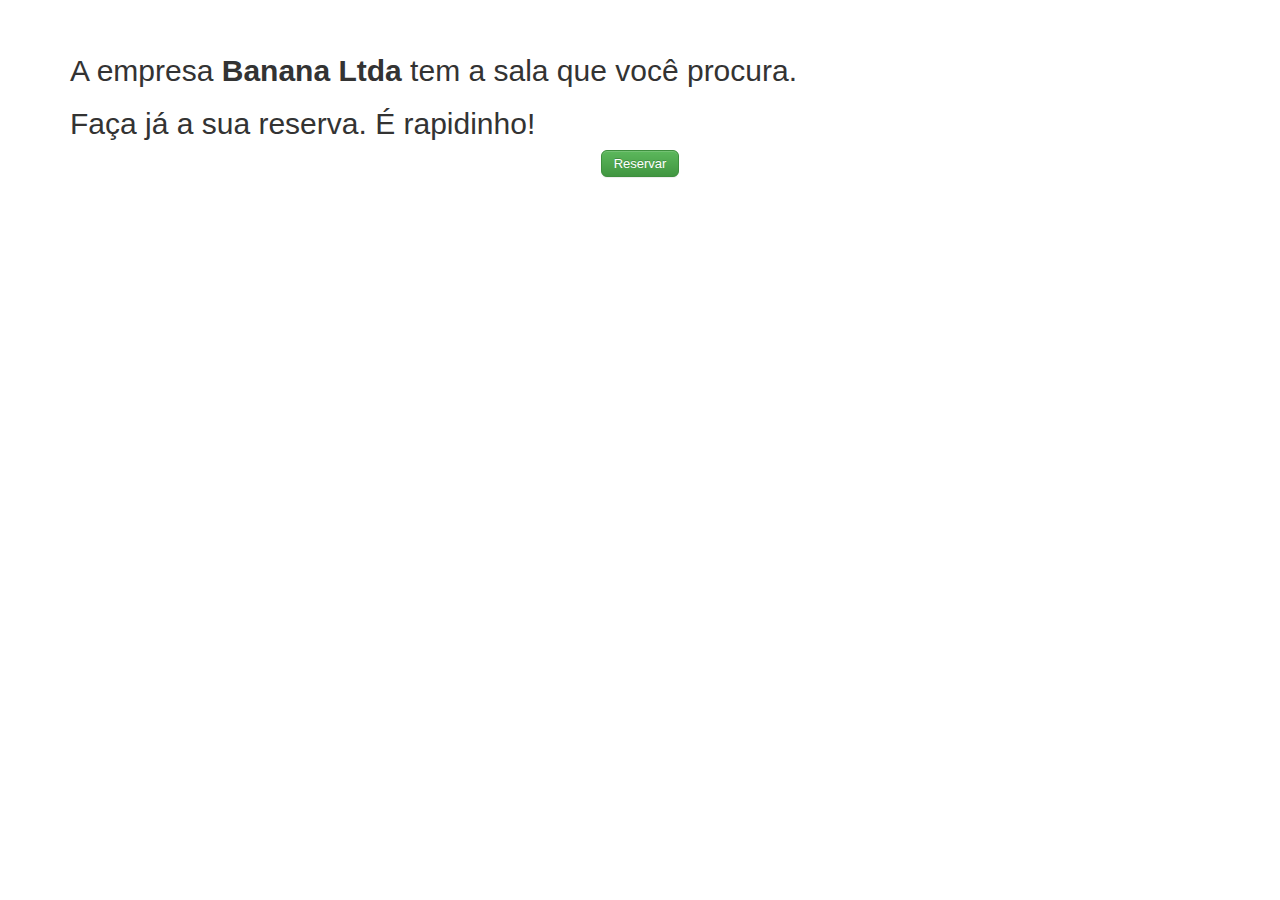
<file: reserva/src/main/webapp/index.html>
<!DOCTYPE html>
<html lang="pt_br" data-ng-app="app" >
	<head>	
		<meta charset="UTF-8">
		<meta name="viewport" content="width=device-width, initial-scale=1">
	
		<title>Projeto Reservas</title>
		
		<link rel="stylesheet" href="resources/css/open-sans.css" />
		<link rel="stylesheet" href="resources/css/bootstrap/css/bootstrap.min.css">
		<link rel="stylesheet" href="resources/css/bootstrap/css/bootstrap-theme.min.css">
		<link rel="stylesheet" href="resources/css/labtrans.css">
	</head>
	
	<body>
		<div id="fullContent" >
			<div id="content">
				<div class="container">
					<!-- INICIO CONTEÚDO -->
					<div data-ng-view></div>
					<!-- FIM CONTEÚDO -->
				</div>
			</div>
		</div>
			
		<!-- DEPENDÊNCIAS JAVA SCRIPT -->
		<script type="text/javascript" src="resources/js/jquery/jquery-2.1.3.min.js"></script>
		<script type="text/javascript" src="resources/js/base64/jquery.base64.min.js"></script>
		<script type="text/javascript" src="resources/js/jquery/jquery.maskedinput.min.js"></script>
		<script type="text/javascript" src="resources/js/jquery/jquery.maskmoney.min.js"></script>
		<script type="text/javascript" src="resources/css/bootstrap/js/bootstrap.min.js"></script>
		
		<script type="text/javascript" src="resources/js/typeahead/bootstrap3-typeahead.min.js"></script>
		<script type="text/javascript" src="resources/js/bootstrap-datepicker/js/moment-with-locales.min.js"></script>
		<script type="text/javascript" src="resources/js/bootstrap-datepicker/js/bootstrap-datetimepicker.min.js"></script>
		
		<script type="text/javascript" src="resources/js/angular/angular.min.js"></script>
		<script type="text/javascript" src="resources/js/angular/angular-route.min.js"></script>
		<script type="text/javascript" src="resources/js/angular/angular-cookies.min.js"></script>
		<script type="text/javascript" src="resources/js/angular/angular-locale_pt-br.js"></script>
		
		<script type="text/javascript" src="resources/js/ngTable/ng-table.min.js"></script>	
		<script type="text/javascript" src="resources/js/angular-validation/angular-validation.min.js"></script>

		<script type="text/javascript" src="application/directives/directives.js"></script>
		<script type="text/javascript" src="application/security/security.js"></script>
		<script type="text/javascript" src="application/message/message.js"></script>
		<script type="text/javascript" src="application/app.js"></script>
		
		<!-- Controllers -->
		<script type="text/javascript" src="application/controllers/ReservaController.js"></script>
	</body>
</html>
</file>
<file: reserva/src/main/webapp/resources/css/open-sans.css>
/* Open Sans @font-face kit */

/* BEGIN Light */
@font-face {
  font-family: 'Open Sans';
  src: url('../fonts/Light/OpenSans-Light.eot');
  src: url('../fonts/Light/OpenSans-Light.eot?#iefix') format('embedded-opentype'),
       url('../fonts/Light/OpenSans-Light.woff') format('woff'),
       url('../fonts/Light/OpenSans-Light.ttf') format('truetype'),
       url('../fonts/Light/OpenSans-Light.svg#OpenSansLight') format('svg');
  font-weight: 300;
  font-style: normal;
}
/* END Light */

/* BEGIN Regular */
@font-face {
  font-family: 'Open Sans';
  src:  url('../fonts/Regular/OpenSans-Regular.eot');
  src:  url('../fonts/Regular/OpenSans-Regular.eot?#iefix') format('embedded-opentype'),
        url('../fonts/Regular/OpenSans-Regular.woff') format('woff'),
        url('../fonts/Regular/OpenSans-Regular.ttf') format('truetype'),
        url('../fonts/Regular/OpenSans-Regular.svg#OpenSansRegular') format('svg');
  font-weight: normal;
  font-style: normal;
}
/* END Regular */


/* BEGIN Semibold */
@font-face {
  font-family: 'Open Sans';
  src:  url('../fonts/Semibold/OpenSans-Semibold.eot');
  src:  url('../fonts/Semibold/OpenSans-Semibold.eot?#iefix') format('embedded-opentype'),
        url('../fonts/Semibold/OpenSans-Semibold.woff') format('woff'),
        url('../fonts/Semibold/OpenSans-Semibold.ttf') format('truetype'),
        url('../fonts/Semibold/OpenSans-Semibold.svg#OpenSansSemibold') format('svg');
  font-weight: 600;
  font-style: normal;
}
/* END Semibold */

/* BEGIN Bold */
@font-face {
  font-family: 'Open Sans';
  src:  url('../fonts/Bold/OpenSans-Bold.eot');
  src:  url('../fonts/Bold/OpenSans-Bold.eot?#iefix') format('embedded-opentype'),
        url('../fonts/Bold/OpenSans-Bold.ttf') format('truetype'),
        url('../fonts/Bold/OpenSans-Bold.svg#OpenSansBold') format('svg');
  font-weight: bold;
  font-style: normal;
}
/* END Bold */

/* BEGIN Extrabold */
@font-face {
  font-family: 'Open Sans';
  src:  url('../fonts/ExtraBold/OpenSans-ExtraBold.eot');
  src:  url('../fonts/ExtraBold/OpenSans-ExtraBold.eot?#iefix') format('embedded-opentype'),
        url('../fonts/ExtraBold/OpenSans-ExtraBold.woff') format('woff'),
        url('../fonts/ExtraBold/OpenSans-ExtraBold.ttf') format('truetype'),
        url('../fonts/ExtraBold/OpenSans-ExtraBold.svg#OpenSansExtrabold') format('svg');
  font-weight: 800;
  font-style: normal;
}
/* END Extrabold */
</file>
<file: reserva/src/main/webapp/resources/css/labtrans.css>
@CHARSET "UTF-8";

html, body {
	margin: 0;
	padding: 0;
	height: 100%;
	font-size: 13px !important;
}

/* ------ Classes referente ao Template da aplicação ------ */
#fullContent {
	position: relative;
	min-height: 100%;
}

/* Content Principal */
#content {
	padding-bottom: 360px;
	clear: both;
}

.content {
	padding-top: 3%;
}

/* ------------- Row ------------------ */

/* Row - col - center */
/* Row - Padding */
.row-pd-0 {
	padding-right: 0 !important;
	padding-left: 0 !important;
}

/* Row - margin */
.row-mg-0 {
	margin-right: 0 !important;
	margin-left: 0 !important;
}

.row-mg-1 {
	margin-top: 1%;
	margin-bottom: 1%;	
}

.row-mg-2 {
	margin-top: 2% !important;
	margin-bottom: 2% !important;
}

.row-mg-4 {
	margin-top: 4% !important;
	margin-bottom: 4% !important;
}

.row-mg-6 {
	margin-top: 20% !important;
	margin-bottom: 20% !important;
}

/* ------------- Campos Obrigatórios ------------- */
.control-validation {
  margin-top: -15px;
  display: block;
}

.required:before {
	font-size: 12px;
	content: '* ';
	color: red;
}

.validation-invalid {
	color: red;
	font-size: 11px;
 	font-weight: 700;
}


/* ------------- Botões ------------- */
.btn {
	padding: 4px 12px;
	font-size: 13px;
}

.table .btn, .table a {
	padding: 0px;
	cursor: pointer;
}
	.table .btn img {
		max-width: none;
	}

/* ------------- Modal ------------- */
.modal-header {
	padding: 10px;
}

@media (min-width: 768px) {
  .modal-dialog {
    margin: 6% auto;
  }
}

/* ------------- Confirm ------------- */
@media (min-width: 768px) {
  .confirm-dialog {
    margin: 15% auto;
  }
}

/* ------------- Modal Loader ------------- */
.loader {
	display: none;
}

.loader .modal-backdrop.in {
	opacity: 0.1;
}

.loader .modal-dialog {
  margin: 18% auto;
}

/* ------------- Message ------------- */
.message {
	top: 35px;
	left: 7.7%;
	right: 10%;
	width: 85.7%;
	z-index: 1050;
	position: fixed;
}

.message-content {
	width: 100%;
	padding: 10px;
	display: none;
	margin-bottom: 15px;
}

/* ------------- ngTable ------------- */
.table, .simple-table {
  width: 100%;
  font-size: 12px;
  margin-bottom: 0;
  border-spacing: 0;
  border-collapse: separate;
}

.table>thead>tr>th, .table>tbody>tr>th, .table>tfoot>tr>th {
	padding: 4px 5px;
	line-height: 15px;
	text-align: center;
	vertical-align: middle;
	border-right: 1px solid #ccc;
	border-bottom: 1px solid #ccc;
	border-top: solid 1px #ccc !important;
	font-weight: 700;
	font-family: "Arial Negrito", "Arial";
}

.table>thead>tr>td, .table>tbody>tr>td, .table>tfoot>tr>td {
	padding: 0 5px;
	vertical-align: middle;
	border-top-width: 0;
	border-right: 1px solid #ccc;
	border-bottom: 1px solid #ccc;
	
}

.table tr th:first-child, .table tr td:first-child, .table .foot-calc td div:last-child {
  border-left: 1px solid #ccc;
}

.table>thead>tr>th, .table>tbody>tr>th, .table>tfoot>tr>th, .table>tfoot>tr>td {
	text-shadow: 0;
	background-image: -webkit-linear-gradient(top,#fff 0,#e0e0e0 100%);
	background-image: -o-linear-gradient(top,#fff 0,#e0e0e0 100%);
	background-image: -webkit-gradient(linear,left top,left bottom,from(#fff),to(#e0e0e0));
	background-image: linear-gradient(to bottom,#fff 0,#e0e0e0 100%);
	filter: progid:DXImageTransform.Microsoft.gradient(startColorstr='#ffffffff', endColorstr='#ffe0e0e0', GradientType=0);
	filter: progid:DXImageTransform.Microsoft.gradient(enabled=false);
	background-repeat: repeat-x;
	border-color: #ccc;	
}

.table .foot-calc td {
	background: none;
	font-size: 11px;
	font-weight: 600;
}

/* ------------- ngTableCheckbox ------------- */

td.ng-table-checkbox {
	width: 30px;
	text-align: center;
}

/* ------------- Pagination ------------- */
.pagination-control {
	font-size: 12px;
	padding-top: 4px;
	text-align: center;
}

.pagination-control ul.pagination {
	margin:  0;
	padding: 0;
}

.pagination-control ul.pagination>.active a {
	color: #337ab7;
	background : #F8F8F8;
	border: 1px solid #ccc;
}

.pagination-control>.pagination>.disabled a, .pagination-control>.pagination>.disabled a:hover, .pagination-control>.pagination>.disabled a:focus {
	color: #6F6060;
	background: #D8D8D8;
	border: 1px solid #ccc;
}

.pagination-control ul.pagination>li>a {
	padding: 0;
	width: 30px;
	margin: 0 1px;
	text-decoration: none;
	border: 1px solid #ccc;
	
	background-image: -webkit-linear-gradient(top,#fff 0,#D6D6D6  100%);
	background-image: -o-linear-gradient(top,#fff 0,#D6D6D6  100%);
	background-image: -webkit-gradient(linear,left top,left bottom,from(#fff),to(#D6D6D6 ));
	background-image: linear-gradient(to bottom,#fff 0,#D6D6D6  100%);
	filter: progid:DXImageTransform.Microsoft.gradient(startColorstr='#ffffffff', endColorstr='#ffe0e0e0', GradientType=0);
	filter: progid:DXImageTransform.Microsoft.gradient(enabled=false);
}

.pagination-control .total-register {
	float: right;
	font-size: 12px;
	padding-right: 5px;
	position: relative;
	
	font-weight: 700;
	font-family: "Arial Negrito", "Arial";
}

/* ------------- Simple Table ------------- */
.simple-table {
	border: 1px solid #E4E4E4;
}
	.simple-table tbody tr th {
		background-color: #165ABF;
		color: #FFF;
		font-weight: 700 !important;
	}
		.simple-table th, .simple-table td {
			padding: 5px;
		}
</file>
